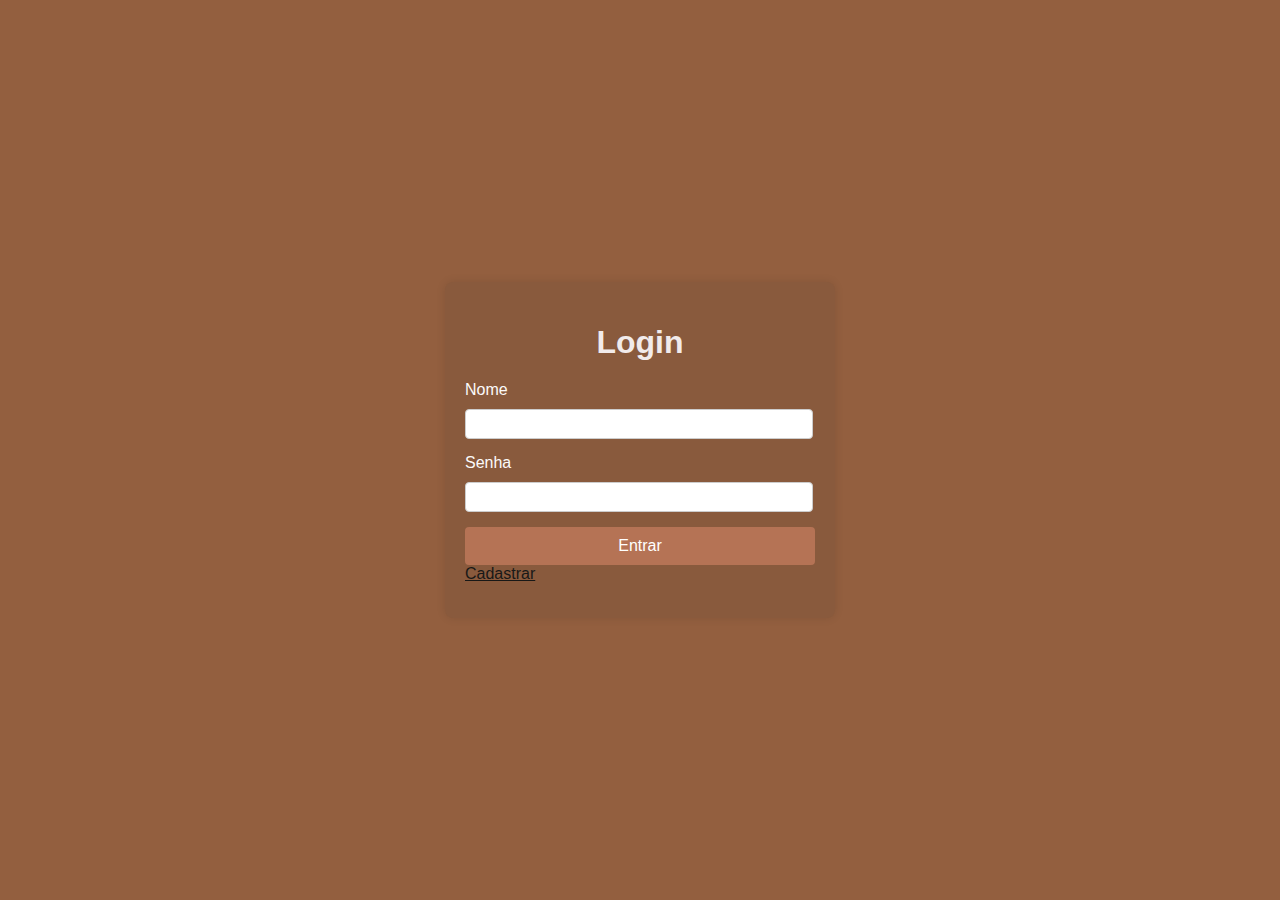
<file: index.html>
<!DOCTYPE html>
<html lang="pt-BR">
<head>
    <meta charset="UTF-8">
    <meta name="viewport" content="width=device-width, initial-scale=1.0">
    <link rel="stylesheet" href="style.css">
    <title>Tela de Login</title>
</head>
<body>
    <div class="login-container">
        <h1>Login</h1>
        <form action="/login" method="post">
            <div class="input-field">
                <label for="nome">Nome</label>
                <input type="text" id="nome" name="nome" required>
            </div>
            <div class="input-field">
                <label for="senha">Senha</label>
                <input type="password" id="senha" name="senha" required>
            </div>
            <button type="submit" class="login-button">Entrar</button>
            <div class="input-field">
                <a href="cadastro.html">Cadastrar</a><br>
            </div>
        </form>
    </div>
</body>
</html>
</file>
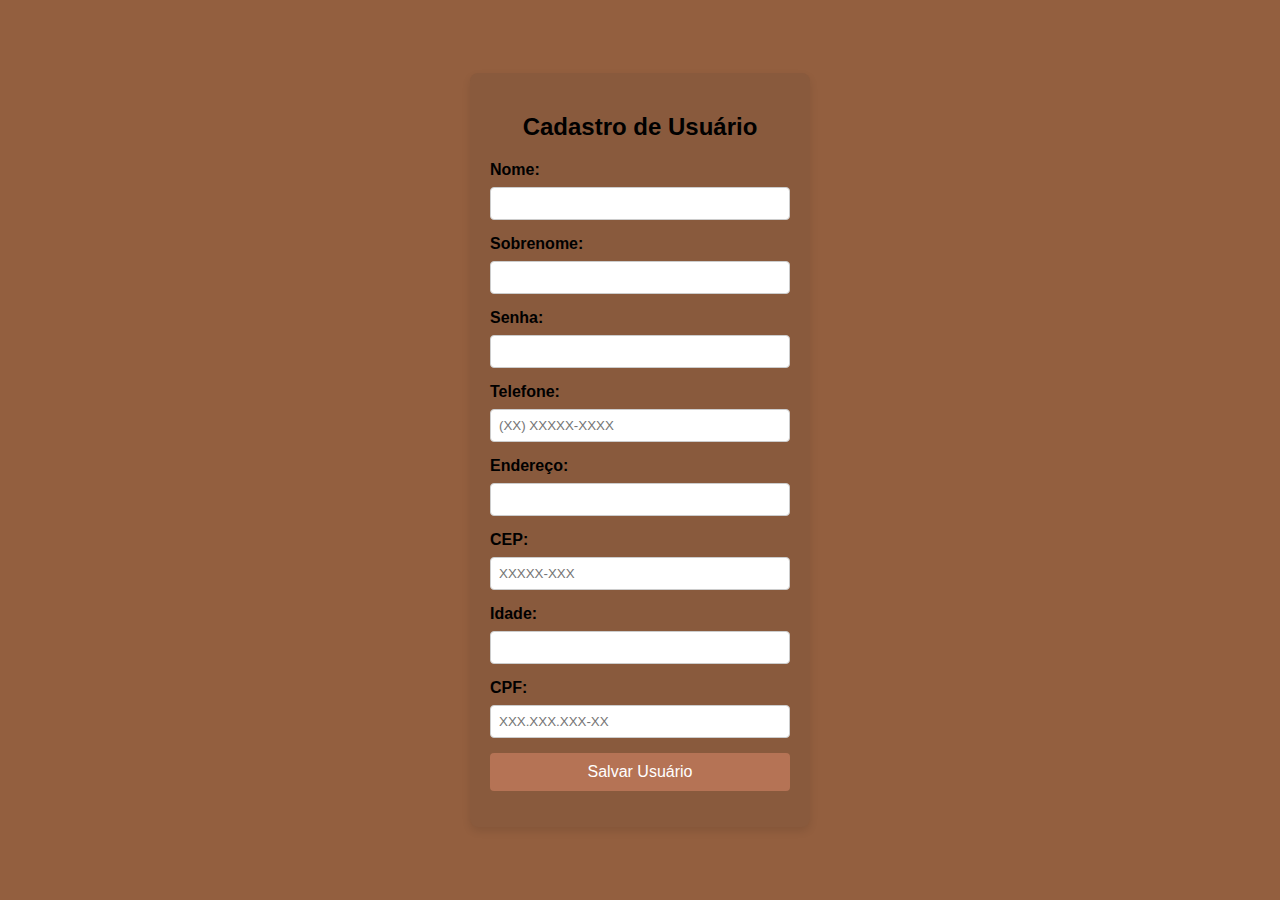
<file: cadastro.html>
<head>
    <link rel="stylesheet" href="cadastro.css">
</head>
<body>
    <div class="form-container">
        <h2>Cadastro de Usuário</h2>
        <form id="formCadastro" onsubmit="return validarFormulario(event)">
            <label for="nome">Nome:</label>
            <input type="text" id="nome" name="nome" required>

            <label for="sobrenome">Sobrenome:</label>
            <input type="text" id="sobrenome" name="sobrenome" required>
            
            <label for="senha">Senha:</label>
            <input type="password" id="senha" name="senha" required>

            <label for="telefone">Telefone:</label>
            <input type="tel" id="telefone" name="telefone" placeholder="(XX) XXXXX-XXXX" required pattern="\([0-9]{2}\) [0-9]{5}-[0-9]{4}">

            <label for="endereco">Endereço:</label>
            <input type="text" id="endereco" name="endereco" required>

            <label for="cep">CEP:</label>
            <input type="text" id="cep" name="cep" placeholder="XXXXX-XXX" required pattern="\d{5}-\d{3}">

            <label for="idade">Idade:</label>
            <input type="number" id="idade" name="idade" min="0" required>

            <label for="cpf">CPF:</label>
            <input type="text" id="cpf" name="cpf" placeholder="XXX.XXX.XXX-XX" required pattern="\d{3}\.\d{3}\.\d{3}-\d{2}">

            <button type="submit">Salvar Usuário</button>

            <div id="errorMessages" class="error"></div>
            <div id="successMessage" class="success" style="display:none;">Usuário salvo com sucesso!</div>
        </form>
    </div>
</body>
</file>
<file: style.css>
body {
    font-family: Arial, sans-serif;
    display: flex;
    justify-content: center;
    align-items: center;
    height: 100vh;
    margin: 0;
    background-color: #935f3f;
}

.login-container {
    width: 350px;
    padding: 20px;
    background-color: #895a3d;
    border-radius: 8px;
    box-shadow: 0px 0px 10px rgba(0, 0, 0, 0.1);
}

.login-container h1 {
    text-align: center;
    margin-bottom: 20px;
    color: #f1ebeb;
}

.input-field {
    margin-bottom: 15px;
}

.input-field label {
    display: block;
    margin-bottom: 10px;
    color: #fcfafa;
}

.input-field input {
    width: 96%;
    padding: 5px;
    border: 1px solid #cccccc;
    border-radius: 4px;
    font-size: 16px;
}

.input-field a {
    color: #181817;
}

.login-button {
    width: 100%;
    padding: 10px;
    background-color: #b57355;
    border: none;
    color: #ffffff;
    font-size: 16px;
    border-radius: 4px;
    cursor: pointer;
}

.login-cadastro {
    width: 100%;
    padding: 10px;
    background-color: #b57355;
    border: none;
    color: #ffffff;
    font-size: 16px;
    border-radius: 4px;
    cursor: pointer;
}

.login-button:hover {
    background-color: #a07245;
}
.login-cadastro:hover {
    background-color: #a07245;
}
</file>
<file: cadastro.css>
body {
    font-family: Arial, sans-serif;
    background-color: #935f3f;
    display: flex;
    justify-content: center;
    align-items: center;
    height: 1fr;
    margin: 0;
}

.form-container {
    background-color: #895a3d;
    padding: 20px;
    border-radius: 8px;
    box-shadow: 0 4px 8px rgba(0, 0, 0, 0.1);
    width: 300px;
}

h2 {
    text-align: center;
}

label {
    display: block;
    margin-bottom: 8px;
    font-weight: bold;
}

input {
    width: 100%;
    padding: 8px;
    margin-bottom: 15px;
    border: 1px solid #ccc;
    border-radius: 4px;
}

button {
    width: 100%;
    padding: 10px;
    background-color: #b57355;
    color: white;
    border: none;
    border-radius: 4px;
    cursor: pointer;
    font-size: 16px;
}

button:hover {
    background-color: #a07245;
}

.error {
    color: red;
    font-size: 12px;
}

.success {
    color: green;
    font-size: 14px;
    text-align: center;
    margin-top: 10px;
}
</file>
